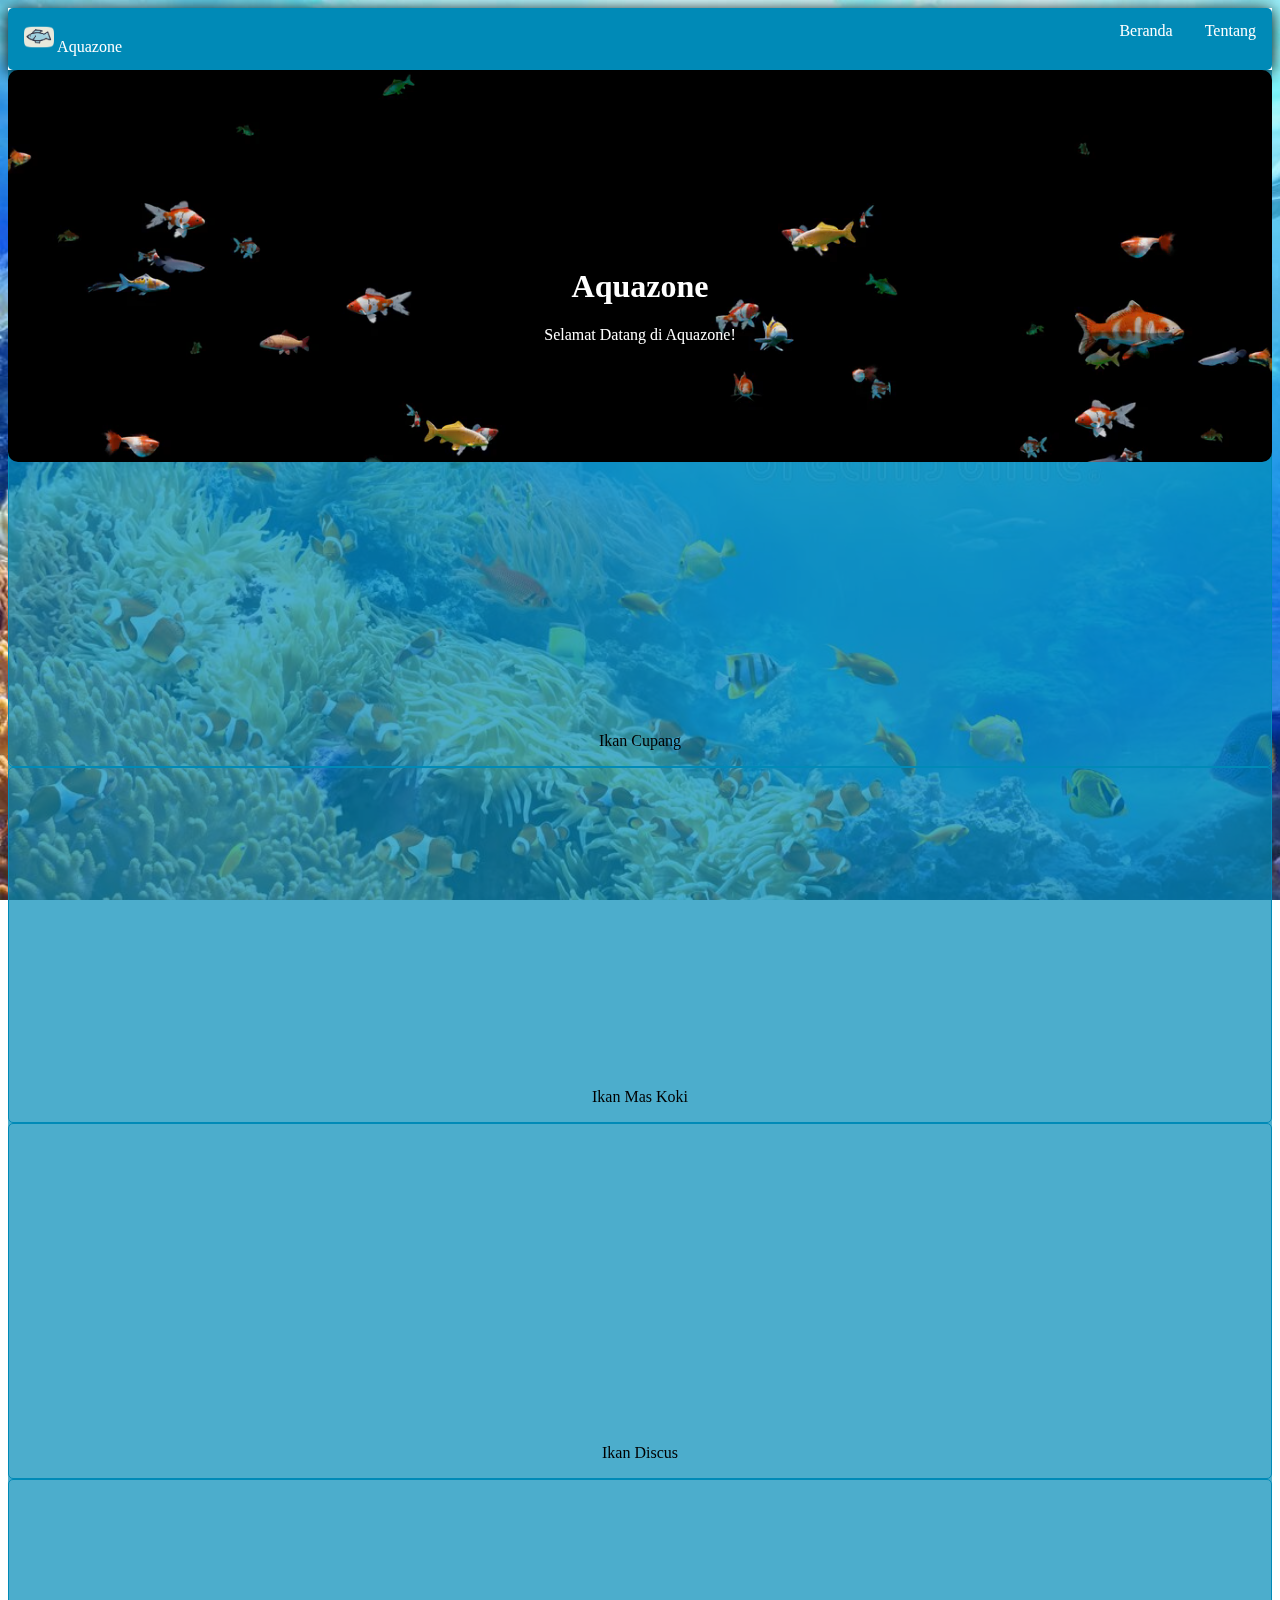
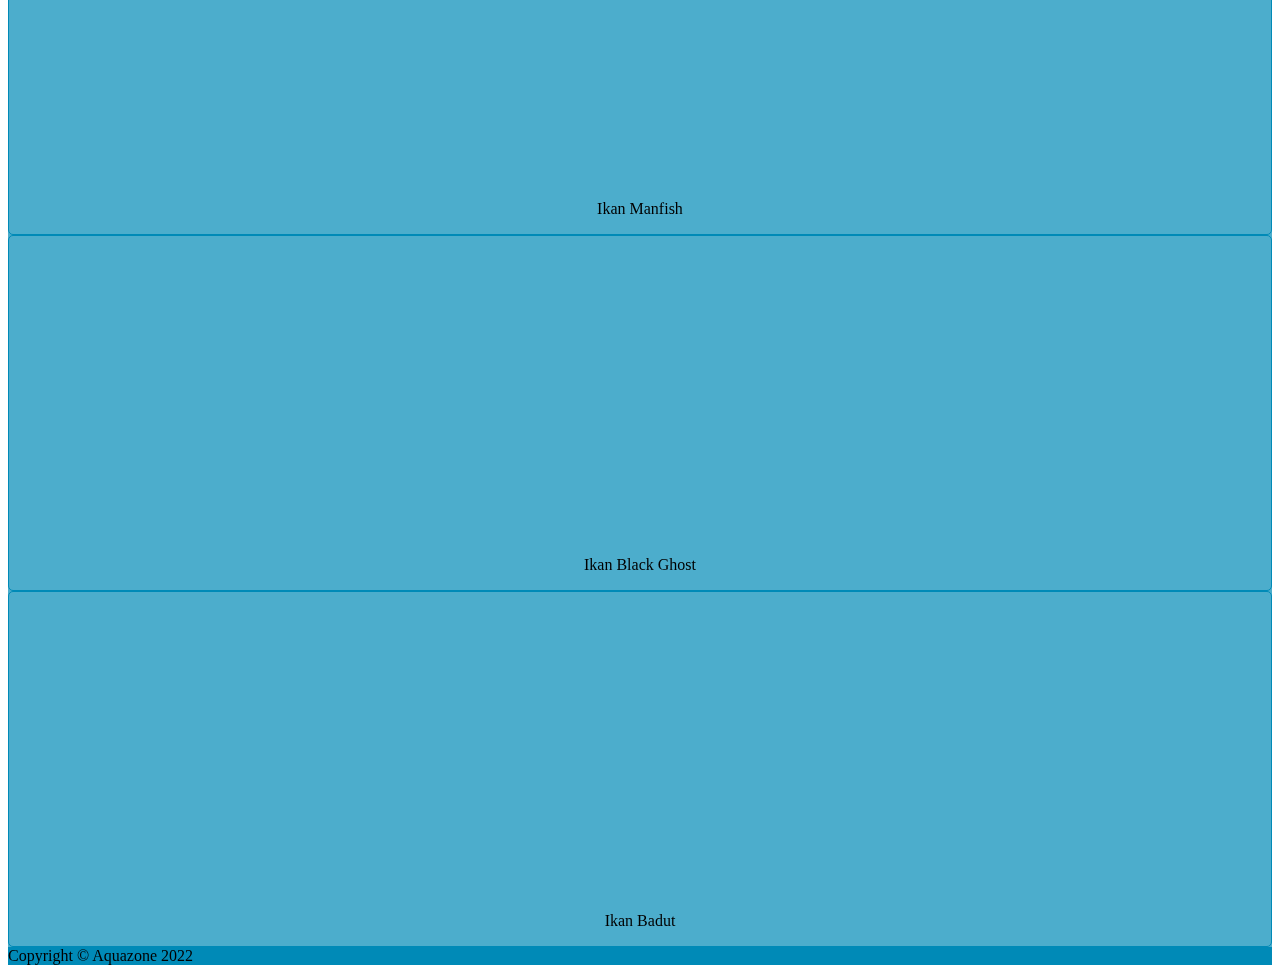
<file: 8/Latihan Olshop/index.html>
<!DOCTYPE html>
<html>
<head>
	<meta charset="utf-8">
	<meta name="viewport" content="width=device-width, initial-scale=1">
	<!-- css -->
	<link rel="stylesheet" href="https://cdn.jsdelivr.net/npm/bootstrap@4.6.2/dist/css/bootstrap.min.css" integrity="sha384-xOolHFLEh07PJGoPkLv1IbcEPTNtaed2xpHsD9ESMhqIYd0nLMwNLD69Npy4HI+N" crossorigin="anonymous">
	<link rel="stylesheet" type="text/css" href="style.css">
	<title> Aquazone</title>
	<!-- logo di tab website -->
    <link rel="shortcut icon" href="logo.png" type="image/x-icon">
</head>
<body>
	<div class="container bg-light">

		<!-- bagian menu -->
		<div class="row navbar">
			<div class="col-12">
				<ul>
					<li><a href="index.html"><img src="logo.png" width="30">  Aquazone</a></li>
					<li style="float:right"><a href="tentang.html">Tentang</a></li>
					<li style="float:right"><a href="index.html">Beranda</a></li>
				  </ul>
			</div>
		</div>

		<!-- banner besar di halaman utama -->
		<div class="row mt-3">
			<div class="col-12">
				  <video src="fish.mp4" id="videox" style="width: 100%; border-radius: 10px;" autoplay loop></video>
			</div>
			<div class="col-12">
				<center>
					<div class="container bg-text text-center">
						<h1 class="display-4"> Aquazone</h1>
						<p class="lead">Selamat Datang di  Aquazone!</p>
					  </div>
				  </center>
			</div>
		</div>

		
		<center>
			<!-- list produk ikan -->
			<div class="row justify-content-center produk mt-3" style="height: auto;">
				<div class="col-12 mb-3"><center><h2>Katalog Ikan</h2></center></div>
				<div class="col-12 col-md-4 mb-3">
					<!-- setelah .html ada tanda tanya itu artinya akan mengirim data ke halaman detail.html dengan data bernama 'gambar' yang isinya 1 -->
					<!-- ini fungsinya supaya gambar di halaman detail bisa berubah sesuai data ikan yg diklik -->
					<a href="detail.html?nama=Cupang&gambar=1">
						<div class="card">
							<!-- gambarnya disimpen di background -->
							<img class="card-img-top" style="background: url('1.jpg'); background-position: center; height: 300px; background-size: cover; border-radius: 5px;">
							<div class="card-body">
							  <p class="card-text text-center">Ikan Cupang</p>
							</div>
						</div>
					</a>
				</div>
	
				<div class="col-12 col-md-4 mb-3">
					<a href="detail.html?nama=Mas%20Koki&gambar=2">
						<div class="card">
							<!-- gambarnya disimpen di background -->
							<img class="card-img-top" style="background: url('2.jpg'); background-position: center; height: 300px; background-size: cover; border-radius: 5px;">
							<div class="card-body">
							  <p class="card-text text-center">Ikan Mas Koki</p>
							</div>
						</div>
					</a>
				</div>
	
				<div class="col-12 col-md-4 mb-3">
					<a href="detail.html?nama=Discus&gambar=3">
						<div class="card">
							<!-- gambarnya disimpen di background -->
							<img class="card-img-top" style="background: url('3.jpg'); background-position: center; height: 300px; background-size: cover; border-radius: 5px;">
							<div class="card-body">
							  <p class="card-text text-center">Ikan Discus</p>
							</div>
						</div>
					</a>
				</div>
	
				<div class="col-12 col-md-4 mb-3">
					<a href="detail.html?nama=Manfish&gambar=4">
						<div class="card">
							<!-- gambarnya disimpen di background -->
							<img class="card-img-top" style="background: url('4.jpg'); background-position: center; height: 300px; background-size: cover; border-radius: 5px;">
							<div class="card-body">
							  <p class="card-text text-center">Ikan Manfish</p>
							</div>
						</div>
					</a>
				</div>
	
				<div class="col-12 col-md-4 mb-3">
					<a href="detail.html?nama=Black%20Ghost&gambar=5">
						<div class="card">
							<!-- gambarnya disimpen di background -->
							<img class="card-img-top" style="background: url('5.jpg'); background-position: center; height: 300px; background-size: cover; border-radius: 5px;">
							<div class="card-body">
							  <p class="card-text text-center">Ikan Black Ghost</p>
							</div>
						</div>
					</a>
				</div>
	
				<div class="col-12 col-md-4 mb-3">
					<a href="detail.html?nama=Badut&gambar=6">
						<div class="card">
							<!-- gambarnya disimpen di background -->
							<img class="card-img-top" style="background: url('6.jpg'); background-position: center; height: 300px; background-size: cover; border-radius: 5px;">
							<div class="card-body">
							  <p class="card-text text-center">Ikan Badut</p>
							</div>
						</div>
					</a>
				</div>
			</div>
		</center>
		
		<div class="row">
			<!-- footer -->
			<div class="col-12 footer text-center text-white p-3">
				Copyright &copy  Aquazone 2022
			</div>
		</div>

	</div><!--end container-->
<script>
	var video = document.getElementById("video");
	if (video.paused) {
    video.play();
    btn.innerHTML = "Pause";
  } else {
    video.pause();
    btn.innerHTML = "Play";
  }
</script>
</body>
</html>
</file>
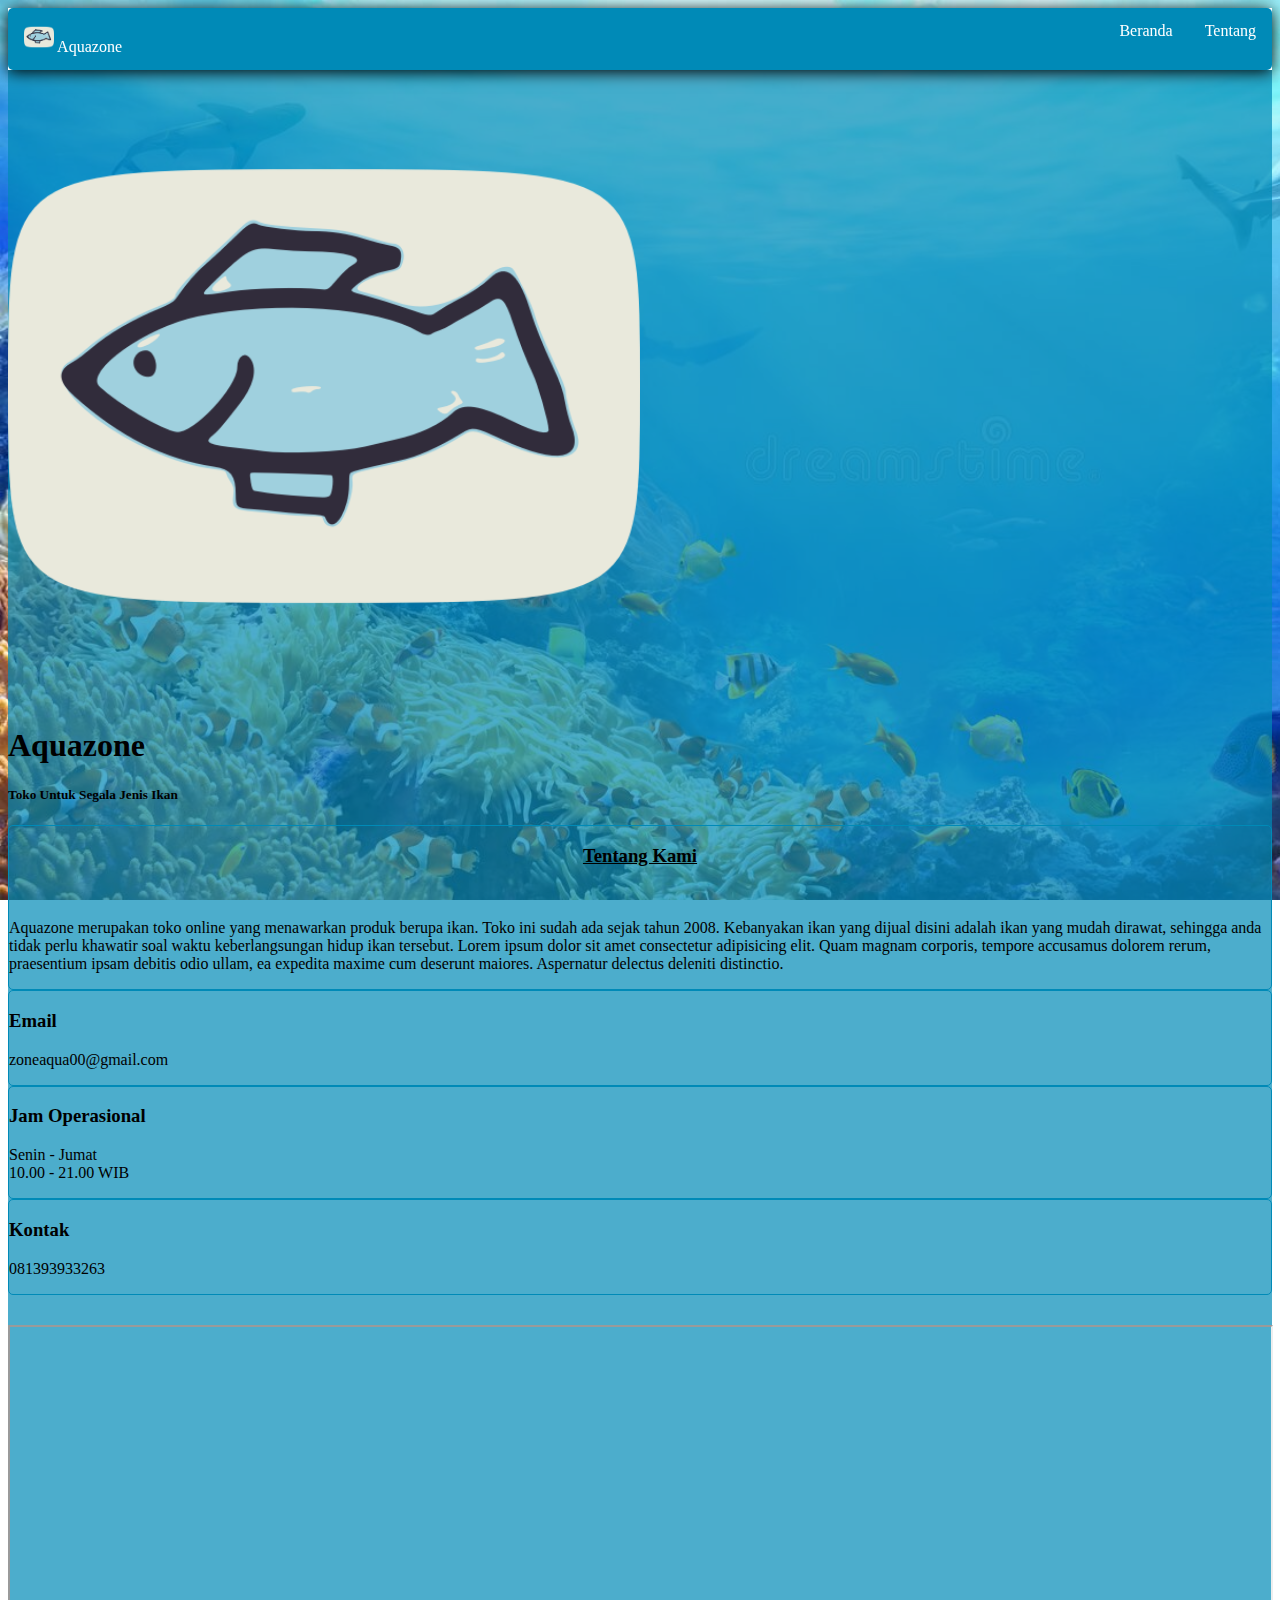
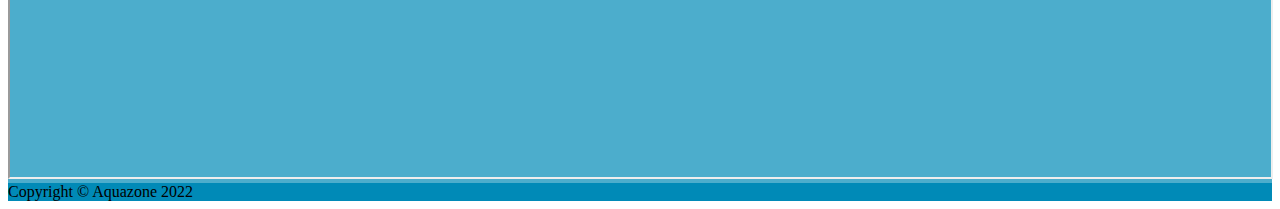
<file: 8/Latihan Olshop/tentang.html>
<!DOCTYPE html>
<html>
  <head>
    <meta charset="utf-8" />
    <meta name="viewport" content="width=device-width, initial-scale=1" />
    <!-- css -->
    <link
      rel="stylesheet"
      href="https://cdn.jsdelivr.net/npm/bootstrap@4.6.2/dist/css/bootstrap.min.css"
      integrity="sha384-xOolHFLEh07PJGoPkLv1IbcEPTNtaed2xpHsD9ESMhqIYd0nLMwNLD69Npy4HI+N"
      crossorigin="anonymous"
    />
    <link rel="stylesheet" type="text/css" href="style.css" />
    <link rel="shortcut icon" href="logo.png" type="image/x-icon" />
    <!-- logo di tab website -->
    <title>Aquazone</title>
  </head>
  <body>
    <div class="container bg-light">
      <div class="row navbar">
        <div class="col-12">
          <ul>
            <li>
              <a href="index.html"
                ><img src="logo.png" width="30" /> Aquazone</a
              >
            </li>
            <li style="float: right"><a href="tentang.html">Tentang</a></li>
            <li style="float: right"><a href="index.html">Beranda</a></li>
          </ul>
        </div>
      </div>

      <!-- banner foto ikan -->
      <div class="row">
        <div class="col-12 text-center">
          <img
            src="logo.png"
            style="width: 50%; border-radius: 10px"
            id="produk"
          />
        </div>
        <div class="col-12 text-center mb-3">
          <h1><b> Aquazone</b></h1>
          <h5>Toko Untuk Segala Jenis Ikan</h5>
        </div>
      </div>

      <!-- deskripsi  Aquazone -->
      <div class="row justify-content-center mt-2 mb-4">
        <div class="col-10 card">
          <div class="card-body">
            <center>
              <h3><u>Tentang Kami</u></h3>
            </center>
            <br />
            <p>
              Aquazone merupakan toko online yang menawarkan produk berupa ikan.
              Toko ini sudah ada sejak tahun 2008. Kebanyakan ikan yang dijual
              disini adalah ikan yang mudah dirawat, sehingga anda tidak perlu
              khawatir soal waktu keberlangsungan hidup ikan tersebut. Lorem
              ipsum dolor sit amet consectetur adipisicing elit. Quam magnam
              corporis, tempore accusamus dolorem rerum, praesentium ipsam
              debitis odio ullam, ea expedita maxime cum deserunt maiores.
              Aspernatur delectus deleniti distinctio.
            </p>
          </div>
        </div>
      </div>

      <!-- alamat toko -->
      <div class="row justify-content-center mb-3">
        <div class="col-10">
          <div class="row">
            <div class="col-12 col-md-4 card mb-2">
              <div class="card-body text-center">
                <h3>Email</h3>
                <p>zoneaqua00@gmail.com</p>
              </div>
            </div>
            <div class="col-12 col-md-4 card mb-2">
              <div class="card-body text-center">
                <h3>Jam Operasional</h3>
                <p>
                  Senin - Jumat <br />
                  10.00 - 21.00 WIB
                </p>
              </div>
            </div>
            <div class="col-12 col-md-4 card mb-2">
              <div class="card-body text-center">
                <h3>Kontak</h3>
                <p>081393933263</p>
              </div>
            </div>
          </div>
        </div>
        <div class="col-12">
          <iframe
            src="https://www.google.com/maps/embed?pb=!1m18!1m12!1m3!1d3959.497859658049!2d110.41977241535847!3d-7.068127671238766!2m3!1f0!2f0!3f0!3m2!1i1024!2i768!4f13.1!3m3!1m2!1s0x2e70894d963edac3%3A0x2e3585cf64694c2b!2sJl.%20Kruing%20Raya%20No.101%2C%20Srondol%20Wetan%2C%20Kec.%20Banyumanik%2C%20Kota%20Semarang%2C%20Jawa%20Tengah%2050263!5e0!3m2!1sen!2sid!4v1666021897186!5m2!1sen!2sid"
            width="99.8%"
            height="450"
            style="margin-top: 30px"
            allowfullscreen=""
            loading="lazy"
            referrerpolicy="no-referrer-when-downgrade"
          ></iframe>
        </div>
      </div>

      <div class="row">
        <div class="col-12 footer text-center text-white p-3">
          Copyright &copy Aquazone 2022
        </div>
      </div>
    </div>
  </body>
</html>
</file>
<file: 8/Latihan Olshop/style.css>
body {
  background: url("sea.jpg");
  background-size: cover;
  background-attachment: fixed;
  min-height: 100%;
  box-shadow: inset 0 0 0 2000px rgba(0, 138, 183, 0.7);
}
.navbar {
  top: 0;
  position: sticky;
  z-index: 2;
  background: white;
  box-shadow: 0px 2px 15px;
}
ul {
  list-style-type: none;
  margin: 0;
  padding: 0;
  overflow: hidden;
  background-color: #008ab7;
  border-radius: 5px;
}

li {
  float: left;
}

li a {
  display: block;
  color: white;
  text-align: center;
  padding: 14px 16px;
  text-decoration: none;
}

li a:hover:not(.active) {
  background-color: white;
  color: #008ab7;
}

.active {
  background-color: white;
  color: black;
}

.bg-text {
  background: rgba(0, 0, 0, 0.8);
  color: white;
  margin-top: -220px;
  width: 100%;
}
.footer {
  background: #008ab7 !important;
}
.card-text {
  color: black;
}
a {
  text-decoration: none !important;
}
.produk {
  width: 100%;
  height: 300px;
  background-position: center;
  background-size: contains;
}
.btn-lg {
  border: 1px solid #008ab7;
  color: #008ab7;
}
.btn-lg:hover {
  background: #008ab7;
  color: white;
  box-shadow: 5px 7px #008ab7;
}
.card {
  transition: 0.3s;
  border-radius: 5px;
  border: 1px solid #008ab7;
}
.card:hover {
  box-shadow: 5px 7px 0px rgba(0, 138, 183);
  transition: 0.3s;
}
@media screen and (max-width: 700px) {
  .bg-text {
    margin-top: -115px;
    background: rgba(0, 0, 0, 0.5);
    border-radius: 10px;
  }
}
</file>
